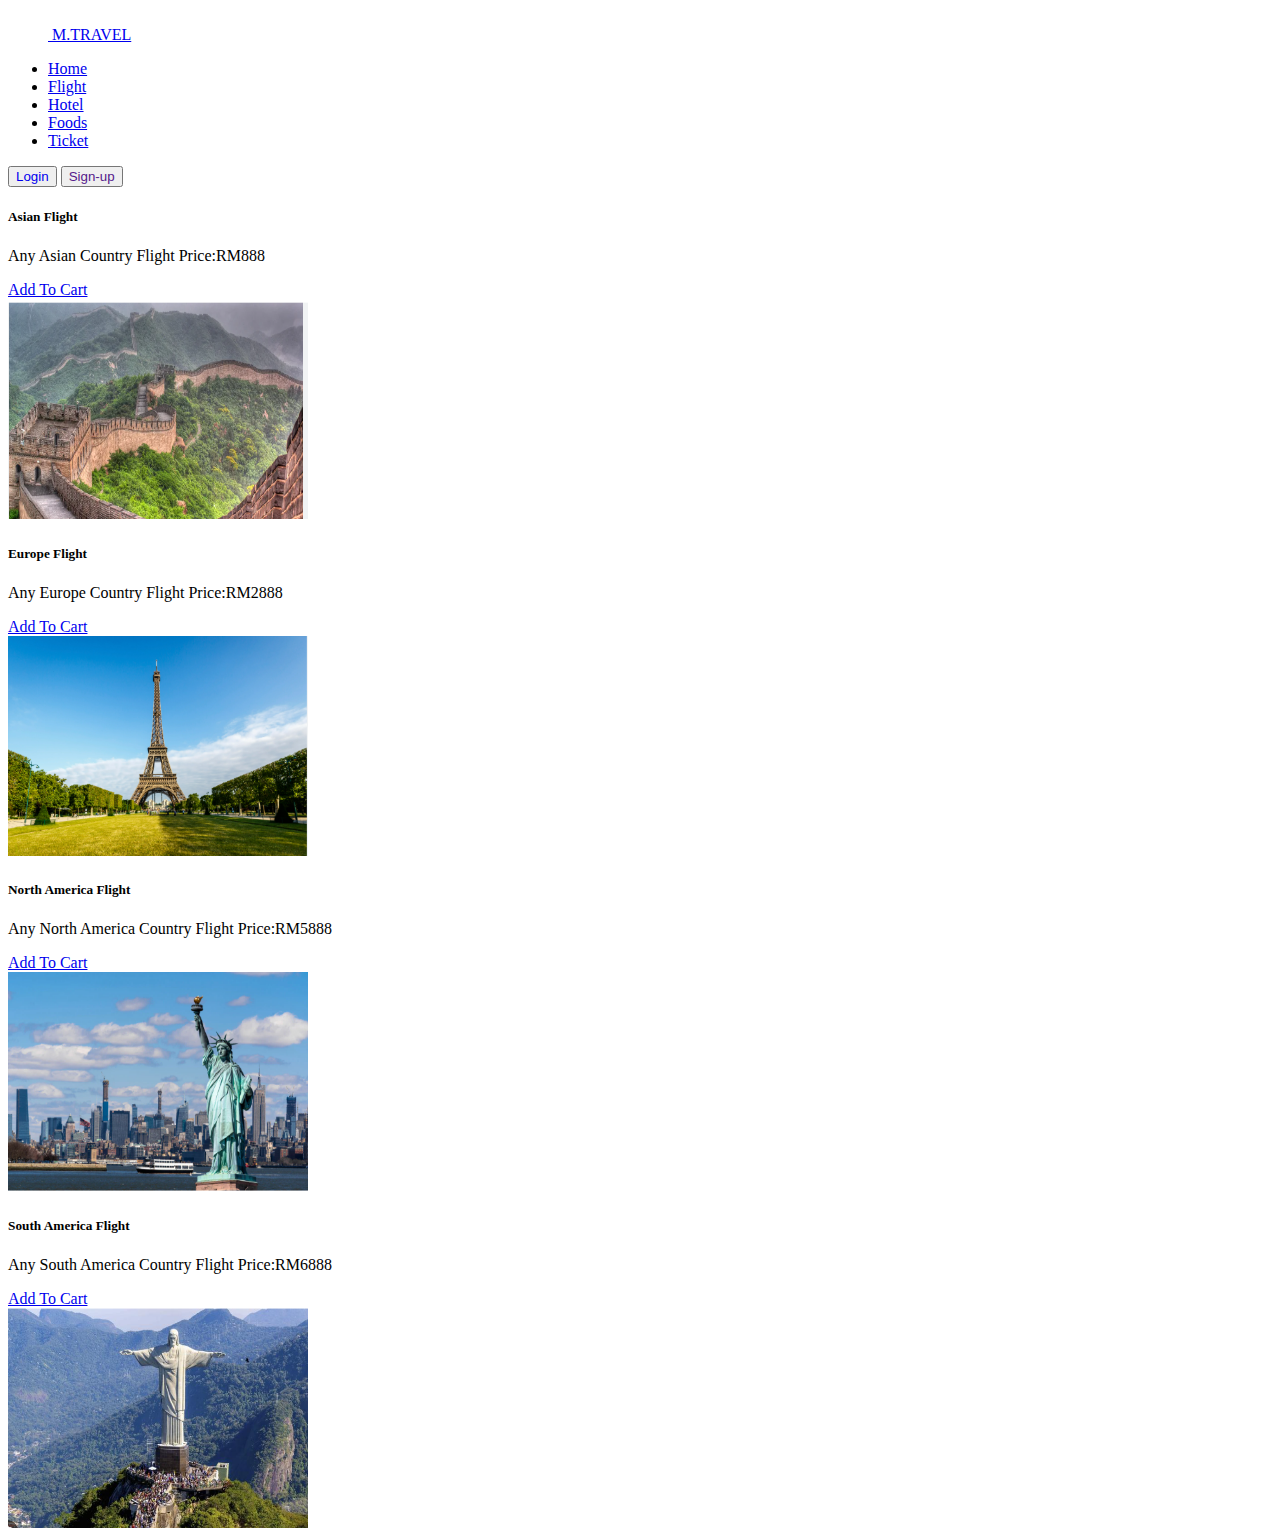
<file: flight.html>
<!DOCTYPE html>
<html lang="en">
<head>
    <meta charset="UTF-8">
    <meta name="viewport" content="width=device-width, initial-scale=1.0">
    <title>Document</title>
    <link href="https://cdn.jsdelivr.net/npm/bootstrap@5.3.8/dist/css/bootstrap.min.css" rel="stylesheet" integrity="sha384-sRIl4kxILFvY47J16cr9ZwB07vP4J8+LH7qKQnuqkuIAvNWLzeN8tE5YBujZqJLB" crossorigin="anonymous">
    <link rel="stylesheet" href="index.css">
</head>
<body>
    <section class="header">
    
        <div class="container"> 
            <header class="d-flex flex-wrap justify-content-center py-3 mb-4 border-bottom"> <a href="/" class="d-flex align-items-center mb-3 mb-md-0 me-md-auto link-body-emphasis text-decoration-none"> 
                <svg class="bi me-2" width="40" height="32" aria-hidden="true">
                    <use xlink:href="#bootstrap"></use>
                </svg> 
                <span class="fs-4">M.TRAVEL</span> 
            </a> 
            <ul class="nav nav-pills"> 
                <li class="nav-item">
                    <a href="index.html" class="nav-link ">Home</a>
                </li> 
                <li class="nav-item">
                    <a href="flight.html" class="nav-link active" aria-current="page">Flight</a>
                </li> 
                <li class="nav-item">
                    <a href="hotel.html" class="nav-link">Hotel</a>
                </li> 
                <li class="nav-item">
                    <a href="foods.html" class="nav-link">Foods</a>
                </li> 
                <li class="nav-item">
                    <a href="ticket.html" class="nav-link">Ticket</a>
                </li> 
            </ul> 
            <div class="text-end"> 
                <button type="button" class="btn btn-outline-primary me-2"><a href="login.html" id="btnnoline">Login</a></button>
                 <button type="button" class="btn btn-warning" ><a href="" id="btnnoline">Sign-up</a></button>
            </div>
        </header> 
    </div>
    <div class="row">
  <div class="col-sm-6 mb-3 mb-sm-0">
    <div class="card">
      <div class="card-body">
        <h5 class="card-title">Asian Flight</h5>
        <p class="card-text">Any Asian Country Flight Price:RM888</p>
        <a href="#" class="btn btn-primary">Add To Cart</a>
      </div>    
    </div>
    <div class="col"><img src="Screenshot 2026-02-24 100546.png" alt="" class="img1"></div>
    
  </div>
  
  <div class="col-sm-6">
    <div class="card">
      <div class="card-body">
        <h5 class="card-title">Europe Flight</h5>
        <p class="card-text">Any Europe Country Flight Price:RM2888</p>
        <a href="#" class="btn btn-primary">Add To Cart</a>
      </div>
    </div>
    <div class="col"><img src="Screenshot 2026-02-24 102106.png" alt="" class="img1"></div>
  </div>
</div>
 <div class="row">
    
  <div class="col-sm-6 mb-3 mb-sm-0">
    <div class="card">
      <div class="card-body">
        <h5 class="card-title">North America Flight</h5>
        <p class="card-text">Any North America Country Flight Price:RM5888</p>
        <a href="#" class="btn btn-primary">Add To Cart</a>
        
      </div>
      
    </div>
    <div class="col"><img src="Screenshot 2026-02-24 102358.png" alt="" class="img1"></div>
  </div>
  
  <div class="col-sm-6">
    <div class="card">
      <div class="card-body">
        <h5 class="card-title">South America Flight</h5>
        <p class="card-text">Any South America Country Flight Price:RM6888</p>
        <a href="#" class="btn btn-primary">Add To Cart</a>
      </div>
    </div>
    <div class="col"><img src="Screenshot 2026-02-24 102612.png" alt="" class="img1"></div>
  </div>
</div>

</section>
    <script src="https://cdn.jsdelivr.net/npm/bootstrap@5.3.8/dist/js/bootstrap.bundle.min.js" integrity="sha384-FKyoEForCGlyvwx9Hj09JcYn3nv7wiPVlz7YYwJrWVcXK/BmnVDxM+D2scQbITxI" crossorigin="anonymous"></script>
</body>
</html>
</file>
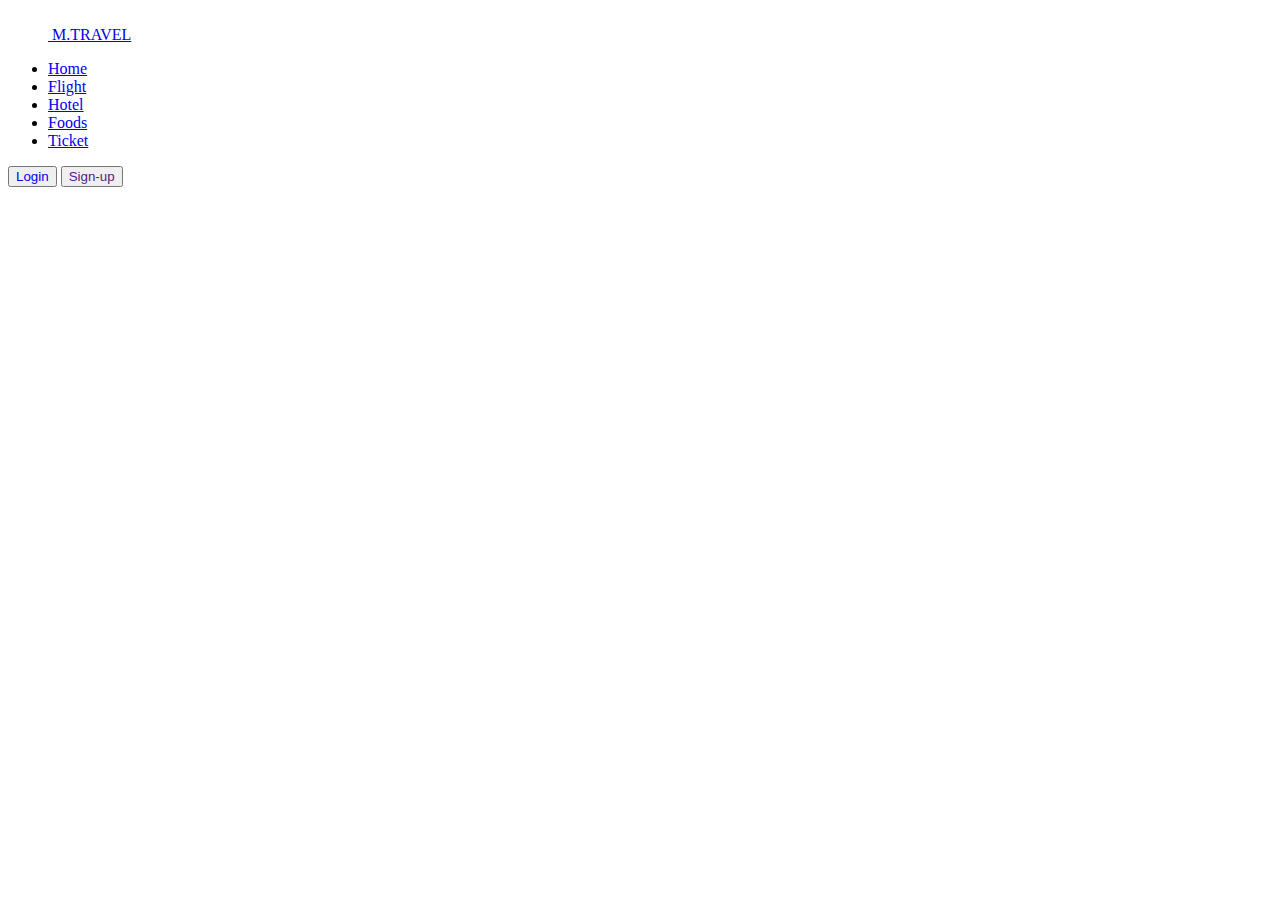
<file: foods.html>
<!DOCTYPE html>
<html lang="en">
<head>
    <meta charset="UTF-8">
    <meta name="viewport" content="width=device-width, initial-scale=1.0">
    <title>Document</title>
    <link href="https://cdn.jsdelivr.net/npm/bootstrap@5.3.8/dist/css/bootstrap.min.css" rel="stylesheet" integrity="sha384-sRIl4kxILFvY47J16cr9ZwB07vP4J8+LH7qKQnuqkuIAvNWLzeN8tE5YBujZqJLB" crossorigin="anonymous">
    <link rel="stylesheet" href="index.css">
</head>
<body>
    <section class="header">
    
        <div class="container"> 
            <header class="d-flex flex-wrap justify-content-center py-3 mb-4 border-bottom"> <a href="/" class="d-flex align-items-center mb-3 mb-md-0 me-md-auto link-body-emphasis text-decoration-none"> 
                <svg class="bi me-2" width="40" height="32" aria-hidden="true">
                    <use xlink:href="#bootstrap"></use>
                </svg> 
                <span class="fs-4">M.TRAVEL</span> 
            </a> 
            <ul class="nav nav-pills"> 
                <li class="nav-item">
                    <a href="index.html" class="nav-link " >Home</a>
                </li> 
                <li class="nav-item">
                    <a href="flight.html" class="nav-link">Flight</a>
                </li> 
                <li class="nav-item">
                    <a href="hotel.html" class="nav-link">Hotel</a>
                </li> 
                <li class="nav-item">
                    <a href="foods.html" class="nav-link active" aria-current="page">Foods</a>
                </li> 
                <li class="nav-item">
                    <a href="ticket.html" class="nav-link">Ticket</a>
                </li> 
            </ul> 
            <div class="text-end"> 
                <button type="button" class="btn btn-outline-primary me-2"><a href="login.html" id="btnnoline">Login</a></button>
                 <button type="button" class="btn btn-warning" ><a href="" id="btnnoline">Sign-up</a></button>
            </div>
        </header> 
    </div>

</section>
    <script src="https://cdn.jsdelivr.net/npm/bootstrap@5.3.8/dist/js/bootstrap.bundle.min.js" integrity="sha384-FKyoEForCGlyvwx9Hj09JcYn3nv7wiPVlz7YYwJrWVcXK/BmnVDxM+D2scQbITxI" crossorigin="anonymous"></script>
</body>
</html>
</file>
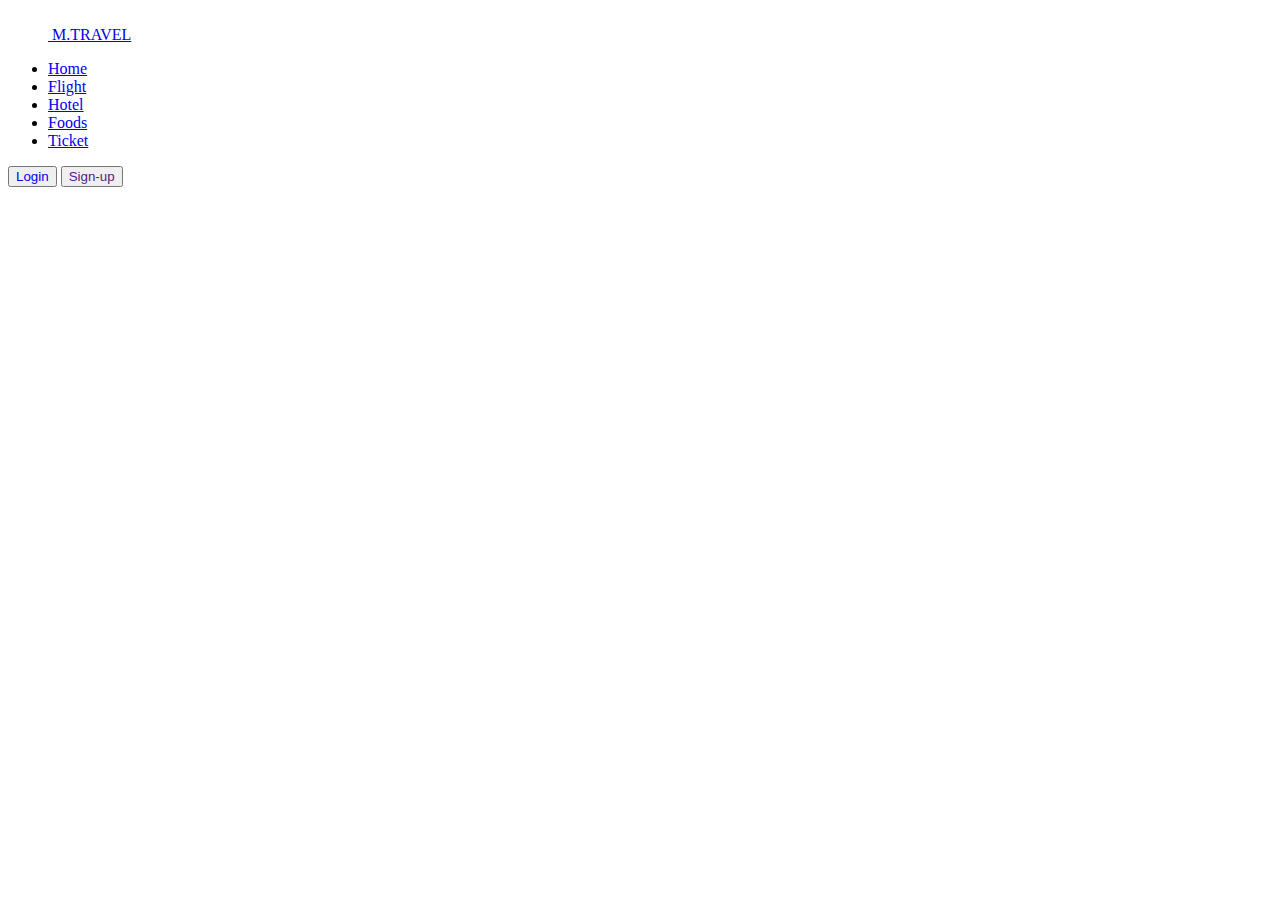
<file: hotel.html>
<!DOCTYPE html>
<html lang="en">
<head>
    <meta charset="UTF-8">
    <meta name="viewport" content="width=device-width, initial-scale=1.0">
    <title>Document</title>
    <link href="https://cdn.jsdelivr.net/npm/bootstrap@5.3.8/dist/css/bootstrap.min.css" rel="stylesheet" integrity="sha384-sRIl4kxILFvY47J16cr9ZwB07vP4J8+LH7qKQnuqkuIAvNWLzeN8tE5YBujZqJLB" crossorigin="anonymous">
    <link rel="stylesheet" href="index.css">
</head>
<body>
    <section class="header">
    
        <div class="container"> 
            <header class="d-flex flex-wrap justify-content-center py-3 mb-4 border-bottom"> <a href="/" class="d-flex align-items-center mb-3 mb-md-0 me-md-auto link-body-emphasis text-decoration-none"> 
                <svg class="bi me-2" width="40" height="32" aria-hidden="true">
                    <use xlink:href="#bootstrap"></use>
                </svg> 
                <span class="fs-4">M.TRAVEL</span> 
            </a> 
            <ul class="nav nav-pills"> 
                <li class="nav-item">
                    <a href="index.html" class="nav-link " >Home</a>
                </li> 
                <li class="nav-item">
                    <a href="flight.html" class="nav-link">Flight</a>
                </li> 
                <li class="nav-item">
                    <a href="hotel.html" class="nav-link active" aria-current="page">Hotel</a>
                </li> 
                <li class="nav-item">
                    <a href="foods.html" class="nav-link">Foods</a>
                </li> 
                <li class="nav-item">
                    <a href="ticket.html" class="nav-link">Ticket</a>
                </li> 
            </ul> 
            <div class="text-end"> 
                <button type="button" class="btn btn-outline-primary me-2"><a href="login.html" id="btnnoline">Login</a></button>
                 <button type="button" class="btn btn-warning" ><a href="" id="btnnoline">Sign-up</a></button>
            </div>
        </header> 
    </div>

</section>
    <script src="https://cdn.jsdelivr.net/npm/bootstrap@5.3.8/dist/js/bootstrap.bundle.min.js" integrity="sha384-FKyoEForCGlyvwx9Hj09JcYn3nv7wiPVlz7YYwJrWVcXK/BmnVDxM+D2scQbITxI" crossorigin="anonymous"></script>
</body>
</html>
</file>
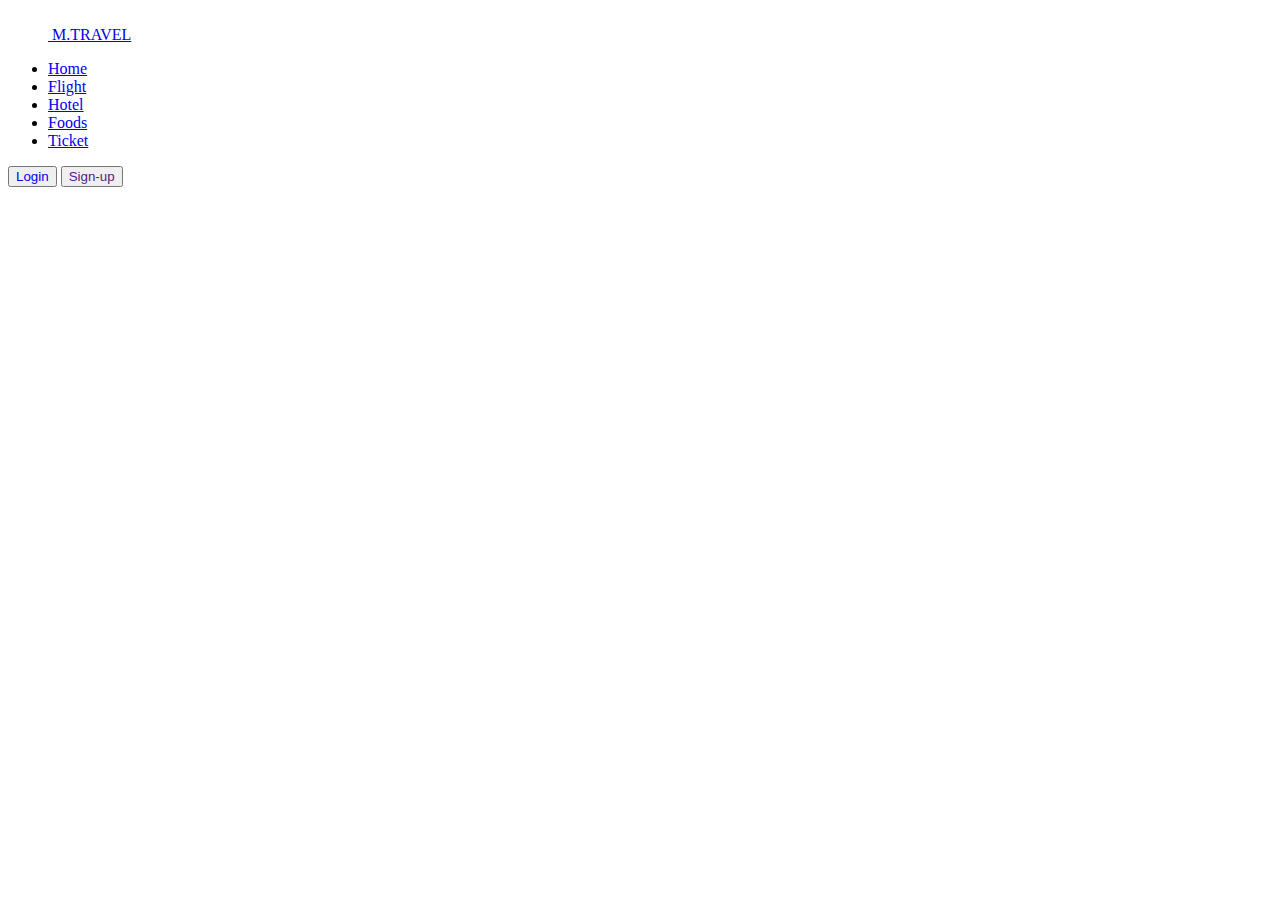
<file: ticket.html>
<!DOCTYPE html>
<html lang="en">
<head>
    <meta charset="UTF-8">
    <meta name="viewport" content="width=device-width, initial-scale=1.0">
    <title>Document</title>
    <link href="https://cdn.jsdelivr.net/npm/bootstrap@5.3.8/dist/css/bootstrap.min.css" rel="stylesheet" integrity="sha384-sRIl4kxILFvY47J16cr9ZwB07vP4J8+LH7qKQnuqkuIAvNWLzeN8tE5YBujZqJLB" crossorigin="anonymous">
    <link rel="stylesheet" href="index.css">
</head>
<body>
    <section class="header">
    
        <div class="container"> 
            <header class="d-flex flex-wrap justify-content-center py-3 mb-4 border-bottom"> <a href="/" class="d-flex align-items-center mb-3 mb-md-0 me-md-auto link-body-emphasis text-decoration-none"> 
                <svg class="bi me-2" width="40" height="32" aria-hidden="true">
                    <use xlink:href="#bootstrap"></use>
                </svg> 
                <span class="fs-4">M.TRAVEL</span> 
            </a> 
            <ul class="nav nav-pills"> 
                <li class="nav-item">
                    <a href="index.html" class="nav-link">Home</a>
                </li> 
                <li class="nav-item">
                    <a href="flight.html" class="nav-link">Flight</a>
                </li> 
                <li class="nav-item">
                    <a href="hotel.html" class="nav-link">Hotel</a>
                </li> 
                <li class="nav-item">
                    <a href="foods.html" class="nav-link">Foods</a>
                </li> 
                <li class="nav-item">
                    <a href="ticket.html" class="nav-link active" aria-current="page">Ticket</a>
                </li> 
            </ul> 
            <div class="text-end"> 
                <button type="button" class="btn btn-outline-primary me-2"><a href="login.html" id="btnnoline">Login</a></button>
                 <button type="button" class="btn btn-warning" ><a href="" id="btnnoline">Sign-up</a></button>
            </div>
        </header> 
    </div>

</section>
    <script src="https://cdn.jsdelivr.net/npm/bootstrap@5.3.8/dist/js/bootstrap.bundle.min.js" integrity="sha384-FKyoEForCGlyvwx9Hj09JcYn3nv7wiPVlz7YYwJrWVcXK/BmnVDxM+D2scQbITxI" crossorigin="anonymous"></script>
</body>
</html>
</file>
<file: index.css>
#btnnoline
{
    text-decoration: none;
}
.img1
{
    width: 300px;
    height: 220px;

}

.img2
{
    width: 300px;
    height: 210px;
}

.himg
{
   margin-left: 700px;
}

.img3
{
    width: 200px;
    height: 150px;
}
</file>
